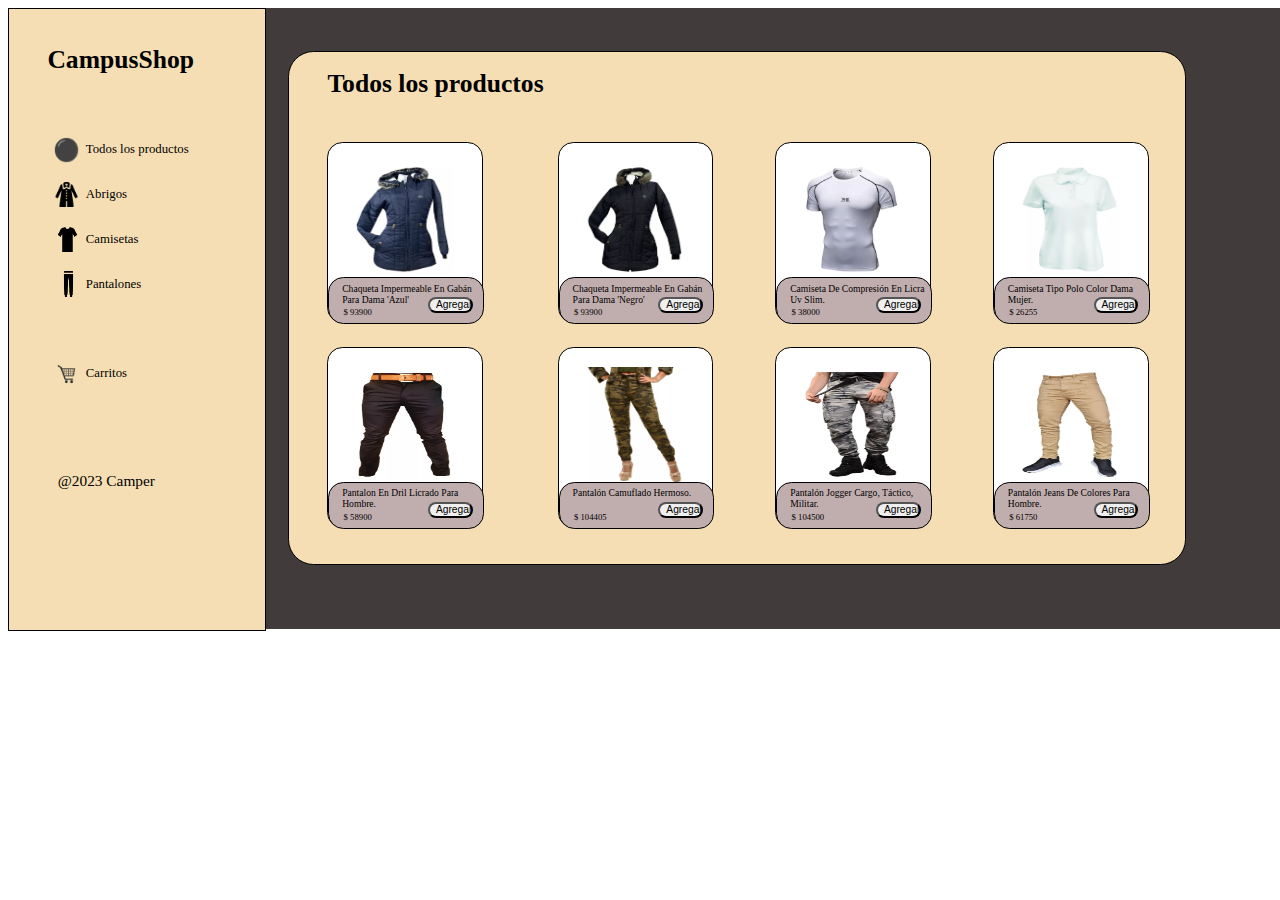
<file: index.html>
<!DOCTYPE html>
<html lang="en">
<head>
    <meta charset="UTF-8">
    <meta name="viewport" content="width=device-width, initial-scale=1.0">
    <title>Filtro</title>
    <link rel="stylesheet" href="style.css">
</head>
<body>

    <div class="contenedor">
        <div class="seccionIzquierda">
            


            <h1 class="campusShop">CampusShop</h1>
            <img class="estrella1" src="img/nuevoIcono.png" alt="">
            <a href="index.html">
                <p class="textoMenu1">Todos los productos</p>
            </a>
            <img class="estrella2" src="img/abriguito.png" alt="">
            <a href="abrigos.html">
                <p class="textoMenu2">Abrigos</p>
            </a>
            <img class="estrella3" src="img/png-transparent-t-shirt-computer-icons-clothing-t-shirt-icon-tshirt-angle-white-removebg-preview.png" alt="">
            <a href="camisetas.html">
                <p class="textoMenu3">Camisetas</p>
            </a>
            <img class="estrella4" src="img/pant-removebg-preview.png" alt="">
            <a href="pantalones.html">
                <p class="textoMenu4">Pantalones</p>
            </a>

            <img class="estrella5" src="img/carrito-removebg-preview.png" alt="">

            <a href="carrito.html">
                <p class="textoMenu5">Carritos</p>
            </a>
            <p class="creditos">@2023 Camper</p>
            

        </div>


        <!-- esta es la parte de los productos con fotos -->
        <div class="seccionDerecha">
            <h1 class="todos">Todos los productos</h1>
            <div class="cuadro1">
                <div class="detalle1">
                    <P class="texto1">Chaqueta Impermeable En Gabán Para Dama 'Azul'</P>
                    <p class="precio1">$ 93900</p>
                    <button class="boton1"><a href=""></a><p>Agregar</p></button>
                </div>
                <img class="abrigo01" src="img/abrigo01.webp" alt="">
            </div>

            <div class="cuadro2">
                <div class="detalle2">
                    <P class="texto2">Chaqueta Impermeable En Gabán Para Dama 'Negro'</P>
                    <p class="precio2">$ 93900</p>
                    <button class="boton2"><a href=""></a><p>Agregar</p></button>
                </div>
                <img class="abrigo02" src="img/abrigo02.webp" alt="">
            </div>

            <div class="cuadro3">
                <div class="detalle3">
                    <P class="texto3">Camiseta De Compresión En Licra Uv Slim.</P>
                    <p class="precio3">$ 38000</p>
                    <button class="boton3"><a href=""></a><p>Agregar</p></button>
                </div>
                <img class="camiseta01" src="img/camiseta01.webp" alt="">
            </div>

            <div class="cuadro4">
                <div class="detalle4">
                    <P class="texto4">Camiseta Tipo Polo Color Dama Mujer.</P>
                    <p class="precio4">$ 26255</p>
                    <button class="boton4"><a href=""></a><p>Agregar</p></button>
                </div>
                <img class="camiseta02" src="img/camisetas02.webp" alt="">
            </div>

            <div class="cuadro5">
                <div class="detalle5">
                    <P class="texto5">Pantalon En Dril Licrado Para Hombre.</P>
                    <p class="precio5">$ 58900</p>
                    <button class="boton5"><a href=""></a><p>Agregar</p></button>
                </div>
                <img class="pantalon01" src="img/pantalon01.webp" alt="">
            </div>

            <div class="cuadro6">
                <div class="detalle6">
                    <P class="texto6">Pantalón Camuflado Hermoso.</P>
                    <p class="precio6">$ 104405</p>
                    <button class="boton6"><a href=""></a><p>Agregar</p></button>
                </div>
                <img class="pantalon02" src="img/pantalon02.webp" alt="">
                
            </div>

            <div class="cuadro7">
                <div class="detalle7">
                    <P class="texto7">Pantalón Jogger Cargo, Táctico, Militar.</P>
                    <p class="precio7">$ 104500</p>
                    <button class="boton7"><a href=""></a><p>Agregar</p></button>
                </div>
                <img class="pantalon03" src="img/pantalon03.webp" alt="">
            </div>

            <div class="cuadro8">
                <div class="detalle8">
                    <P class="texto8">Pantalón Jeans De Colores Para Hombre.</P>
                    <p class="precio8">$ 61750</p>
                    <button class="boton8"><a href=""></a><p>Agregar</p></button>
                </div>
                <img class="pantalon04" src="img/pantalon04.webp" alt="">
            </div>
        </div>



    </div>
    
</body>
</html>
</file>
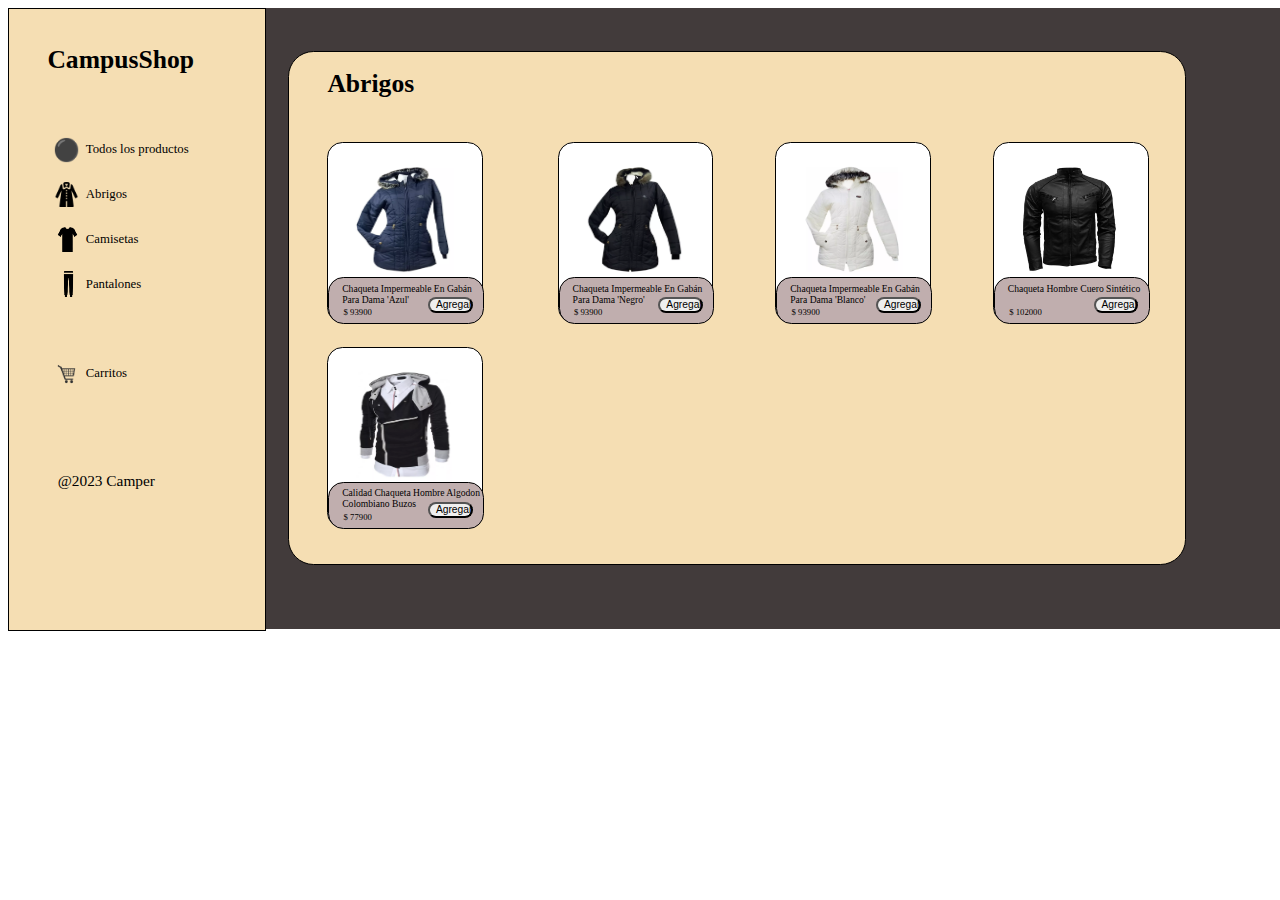
<file: abrigos.html>
<!DOCTYPE html>
<html lang="en">
<head>
    <meta charset="UTF-8">
    <meta name="viewport" content="width=device-width, initial-scale=1.0">
    <title>Abrigos</title>
    <link rel="stylesheet" href="styleAbrigos.css">
</head>
<body>

    <div class="contenedor">
        <div class="seccionIzquierda">
            


            <h1 class="campusShop">CampusShop</h1>
            <img class="estrella1" src="img/nuevoIcono.png" alt="">
            <a href="index.html">
                <p class="textoMenu1">Todos los productos</p>
            </a>
            <img class="estrella2" src="img/abriguito.png" alt="">
            <a href="abrigos.html">
                <p class="textoMenu2">Abrigos</p>
            </a>
            <img class="estrella3" src="img/png-transparent-t-shirt-computer-icons-clothing-t-shirt-icon-tshirt-angle-white-removebg-preview.png" alt="">
            <a href="camisetas.html">
                <p class="textoMenu3">Camisetas</p>
            </a>
            <img class="estrella4" src="img/pant-removebg-preview.png" alt="">
            <a href="pantalones.html">
                <p class="textoMenu4">Pantalones</p>
            </a>

            <img class="estrella5" src="img/carrito-removebg-preview.png" alt="">
            <a href="carrito.html">
                <p class="textoMenu5">Carritos</p>
            </a>
            <p class="creditos">@2023 Camper</p>
            

        </div>


        <!-- esta es la parte de los productos con fotos -->
        <div class="seccionDerecha">
            <h1 class="abrigos">Abrigos</h1>
            <div class="cuadro1">
                <div class="detalle1">
                    <P class="texto1">Chaqueta Impermeable En Gabán Para Dama 'Azul'</P>
                    <p class="precio1">$ 93900</p>
                    <button class="boton1"><a href=""></a><p>Agregar</p></button>
                </div>
                <img class="abrigo01" src="img/abrigo01.webp" alt="">
            </div>

            <div class="cuadro2">
                <div class="detalle2">
                    <P class="texto2">Chaqueta Impermeable En Gabán Para Dama 'Negro'</P>
                    <p class="precio2">$ 93900</p>
                    <button class="boton2"><a href=""></a><p>Agregar</p></button>
                </div>
                <img class="abrigo02" src="img/abrigo02.webp" alt="">
            </div>

            <div class="cuadro3">
                <div class="detalle3">
                    <P class="texto3">Chaqueta Impermeable En Gabán Para Dama 'Blanco'</P>
                    <p class="precio3">$ 93900</p>
                    <button class="boton3"><a href=""></a><p>Agregar</p></button>
                </div>
                <img class="camiseta01" src="img/abrigo03.webp" alt="">
            </div>

            <div class="cuadro4">
                <div class="detalle4">
                    <P class="texto4">Chaqueta Hombre Cuero Sintético</P>
                    <p class="precio4">$ 102000</p>
                    <button class="boton4"><a href=""></a><p>Agregar</p></button>
                </div>
                <img class="camiseta02" src="img/abrigo04.webp" alt="">
            </div>

            <div class="cuadro5">
                <div class="detalle5">
                    <P class="texto5">Calidad Chaqueta Hombre Algodon Colombiano Buzos</P>
                    <p class="precio5">$ 77900</p>
                    <button class="boton5"><a href=""></a><p>Agregar</p></button>
                </div>
                <img class="pantalon01" src="img/abrigo05.webp" alt="">
            </div>

           
        </div>



    </div>
    
</body>
</html>
</file>
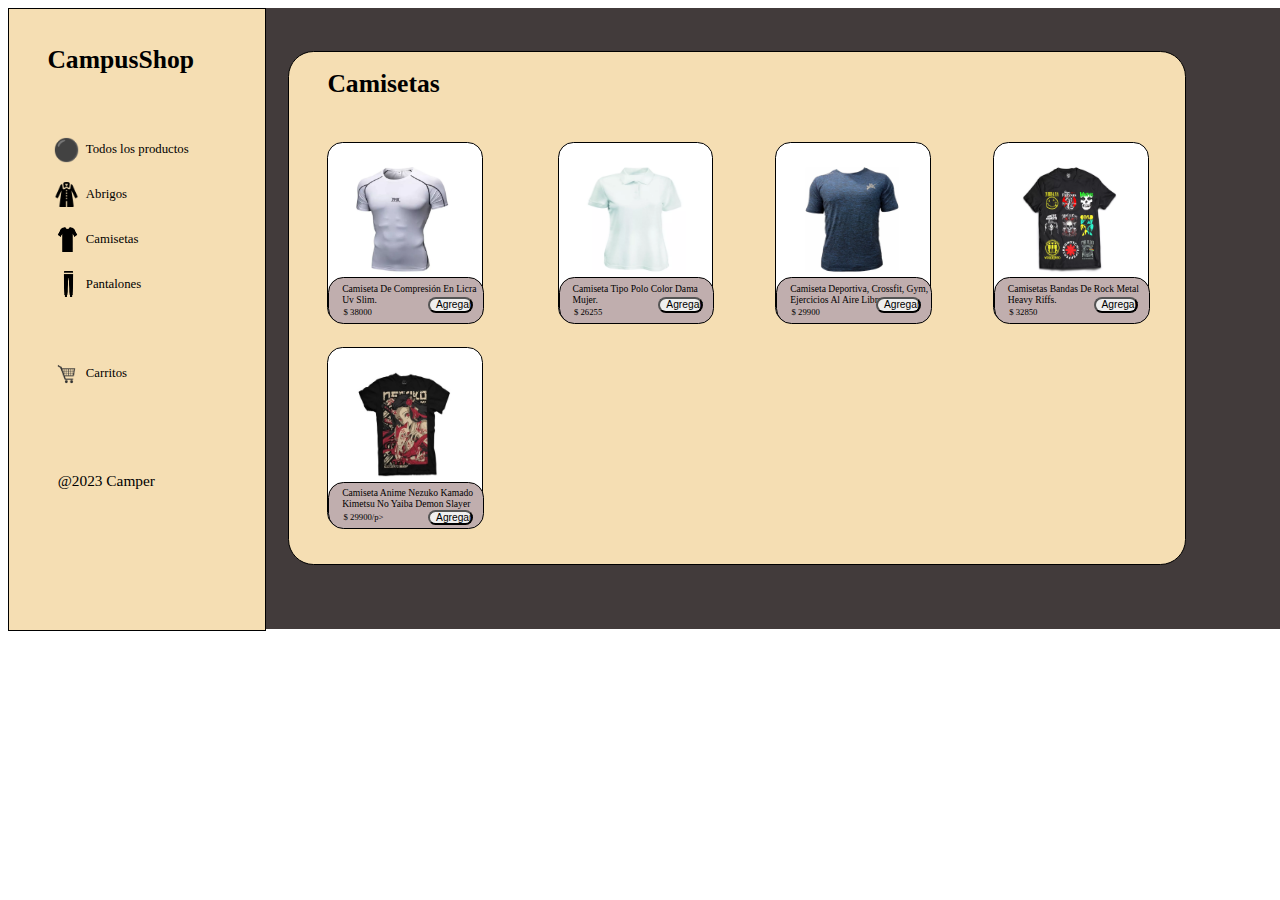
<file: camisetas.html>
<!DOCTYPE html>
<html lang="en">
<head>
    <meta charset="UTF-8">
    <meta name="viewport" content="width=device-width, initial-scale=1.0">
    <title>Camisetas</title>
    <link rel="stylesheet" href="styleCamisetas.css">
</head>
<body>

    <div class="contenedor">
        <div class="seccionIzquierda">
            <h1 class="campusShop">CampusShop</h1>
            <img class="estrella1" src="img/nuevoIcono.png" alt="">
            <a href="index.html">
                <p class="textoMenu1">Todos los productos</p>
            </a>
            <img class="estrella2" src="img/abriguito.png" alt="">
            <a href="abrigos.html">
                <p class="textoMenu2">Abrigos</p>
            </a>
            <img class="estrella3" src="img/png-transparent-t-shirt-computer-icons-clothing-t-shirt-icon-tshirt-angle-white-removebg-preview.png" alt="">
            <a href="camisetas.html">
                <p class="textoMenu3">Camisetas</p>
            </a>
            <img class="estrella4" src="img/pant-removebg-preview.png" alt="">
            <a href="pantalones.html">
                <p class="textoMenu4">Pantalones</p>
            </a>

            <img class="estrella5" src="img/carrito-removebg-preview.png" alt="">
            <a href="carrito.html">
                <p class="textoMenu5">Carritos</p>
            </a>
            <p class="creditos">@2023 Camper</p>
            

        </div>


        <!-- esta es la parte de los productos con fotos -->
        <div class="seccionDerecha">
            <h1 class="camisetas">Camisetas</h1>
            <div class="cuadro1">
                <div class="detalle1">
                    <P class="texto1">Camiseta De Compresión En Licra Uv Slim.</P>
                    <p class="precio1">$ 38000</p>
                    <button class="boton1"><a href=""></a><p>Agregar</p></button>
                </div>
                <img class="abrigo01" src="img/camiseta01.webp" alt="">
            </div>

            <div class="cuadro2">
                <div class="detalle2">
                    <P class="texto2">Camiseta Tipo Polo Color Dama Mujer.</P>
                    <p class="precio2">$ 26255</p>
                    <button class="boton2"><a href=""></a><p>Agregar</p></button>
                </div>
                <img class="abrigo02" src="img/camisetas02.webp" alt="">
            </div>

            <div class="cuadro3">
                <div class="detalle3">
                    <P class="texto3">Camiseta Deportiva, Crossfit, Gym, Ejercicios Al Aire Libre.</P>
                    <p class="precio3">$ 29900</p>
                    <button class="boton3"><a href=""></a><p>Agregar</p></button>
                </div>
                <img class="camiseta01" src="img/camiseta03.webp" alt="">
            </div>

            <div class="cuadro4">
                <div class="detalle4">
                    <P class="texto4">Camisetas Bandas De Rock Metal Heavy Riffs.</P>
                    <p class="precio4">$ 32850</p>
                    <button class="boton4"><a href=""></a><p>Agregar</p></button>
                </div>
                <img class="camiseta02" src="img/camiseta04.webp" alt="">
            </div>

            <div class="cuadro5">
                <div class="detalle5">
                    <P class="texto5">Camiseta Anime Nezuko Kamado Kimetsu No Yaiba Demon Slayer</P>
                    <p class="precio5">$ 29900/p>
                    <button class="boton5"><a href=""></a><p>Agregar</p></button>
                </div>
                <img class="pantalon01" src="img/camiseta05.webp" alt="">
            </div>

           
        </div>



    </div>
    
</body>
</html>
</file>
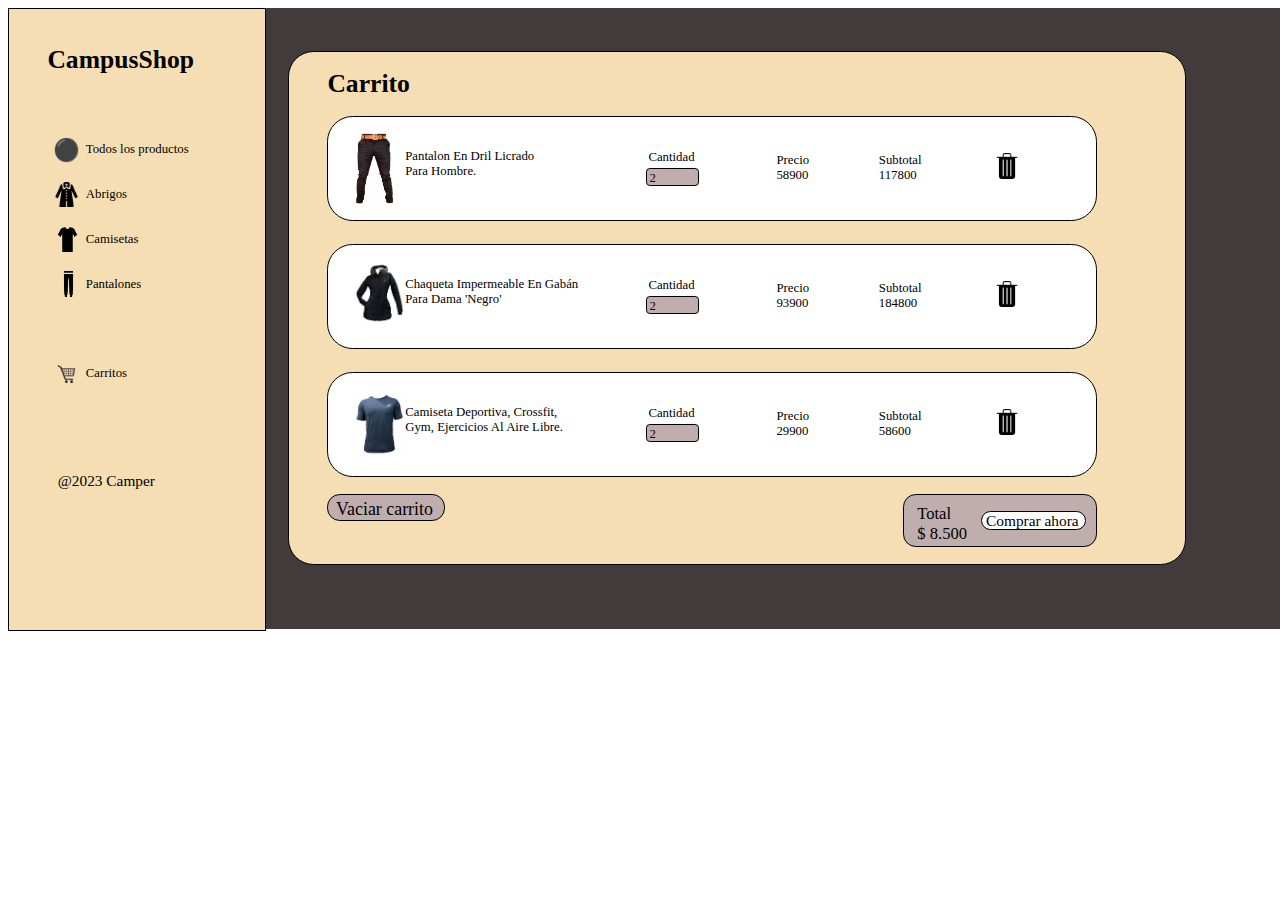
<file: carrito.html>
<!DOCTYPE html>
<html lang="en">
<head>
    <meta charset="UTF-8">
    <meta name="viewport" content="width=device-width, initial-scale=1.0">
    <title>Filtro</title>
    <link rel="stylesheet" href="styleCarrito.css">
</head>
<body>

    <div class="contenedor">
        <div class="seccionIzquierda">
            <h1 class="campusShop">CampusShop</h1>
            <img class="estrella1" src="img/nuevoIcono.png" alt="">
            <a href="index.html">
                <p class="textoMenu1">Todos los productos</p>
            </a>
            <img class="estrella2" src="img/abriguito.png" alt="">
            <a href="abrigos.html">
                <p class="textoMenu2">Abrigos</p>
            </a>
            <img class="estrella3" src="img/png-transparent-t-shirt-computer-icons-clothing-t-shirt-icon-tshirt-angle-white-removebg-preview.png" alt="">
            <a href="camisetas.html">
                <p class="textoMenu3">Camisetas</p>
            </a>
            <img class="estrella4" src="img/pant-removebg-preview.png" alt="">
            <a href="pantalones.html">
                <p class="textoMenu4">Pantalones</p>
            </a>

            <img class="estrella5" src="img/carrito-removebg-preview.png" alt="">
            <a href="carrito.html">
                <p class="textoMenu5">Carritos</p>
            </a>
            <p class="creditos">@2023 Camper</p>
            

        </div>


        <!-- esta es la parte de los productos con fotos -->
        <div class="seccionDerecha">
            <h1 class="todos">Carrito</h1>

            <input type="checkbox" id="delete1">
            <div class="rectangulo1">
                <img class="primeraFoto1" src="img/pantalon01.webp" alt="">
                <p class="textoFoto1">Pantalon En Dril Licrado <br>Para Hombre.</p>
                <p class="cantidad1">Cantidad</p>
                <div class="cant1"><p class="cuanto">2</p></div>
                <p class="price1">Precio <BR>58900</BR></p>
                <P class="subtotal">Subtotal <br>117800</P>


                <label for="delete1"><img class="basura" src="img/basura.webp" alt=""></label>
            </div>

            <input type="checkbox" id="delete2">
            <div class="rectangulo2">
                <img class="primeraFoto2" src="img/abrigo02.webp" alt="">
                <p class="textoFoto2">Chaqueta Impermeable En Gabán <br>Para Dama 'Negro'</p>
                <p class="cantidad2">Cantidad</p>
                <div class="cant2"><p class="cuanto">2</p></div>
                <p class="price1">Precio <BR>93900</BR></p>
                <P class="subtotal">Subtotal <br>184800</P>


                <label for="delete2"><img class="basura" src="img/basura.webp" alt=""></label>
            </div>

            <input type="checkbox" id="delete3">
            <div class="rectangulo3">
                <img class="primeraFoto3" src="img/camiseta03.webp" alt="">
                <p class="textoFoto3">Camiseta Deportiva, Crossfit,<br> Gym, Ejercicios Al Aire Libre.</p>
                <p class="cantidad3">Cantidad</p>
                <div class="cant3"><p class="cuanto">2</p></div>
                <p class="price1">Precio <BR>29900</BR></p>
                <P class="subtotal">Subtotal <br>58600</P>


                <label for="delete3"><img class="basura" src="img/basura.webp" alt=""></label>
            </div>
            <div class="rectanguloPequeño">
                <p class="total">Total <br>$ 8.500</p>
                <div class="compra"><p class="compraAhora">Comprar ahora</p></div>
            </div>
            <div class="vacio">
                <a href="carritoVacio.html">
                    <p class="vaciarCarrito">Vaciar carrito</p>
                </a>
            </div>


        </div>
</file>
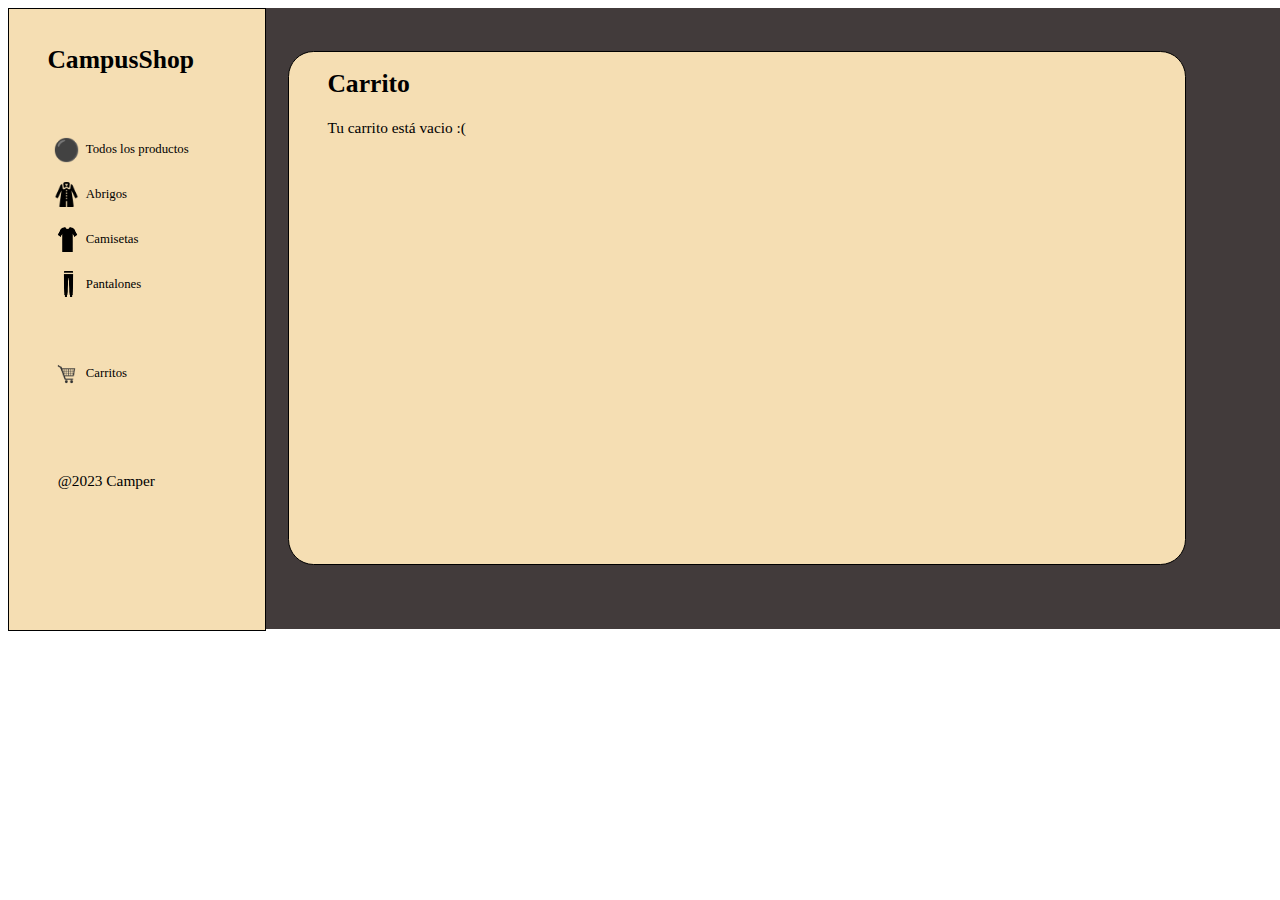
<file: carritoVacio.html>
<!DOCTYPE html>
<html lang="en">
<head>
    <meta charset="UTF-8">
    <meta name="viewport" content="width=device-width, initial-scale=1.0">
    <title>Filtro</title>
    <link rel="stylesheet" href="stylevacio.css">
</head>
<body>

    <div class="contenedor">
        <div class="seccionIzquierda">
            <h1 class="campusShop">CampusShop</h1>
            <img class="estrella1" src="img/nuevoIcono.png" alt="">
            <a href="index.html">
                <p class="textoMenu1">Todos los productos</p>
            </a>
            <img class="estrella2" src="img/abriguito.png" alt="">
            <a href="abrigos.html">
                <p class="textoMenu2">Abrigos</p>
            </a>
            <img class="estrella3" src="img/png-transparent-t-shirt-computer-icons-clothing-t-shirt-icon-tshirt-angle-white-removebg-preview.png" alt="">
            <a href="camisetas.html">
                <p class="textoMenu3">Camisetas</p>
            </a>
            <img class="estrella4" src="img/pant-removebg-preview.png" alt="">
            <a href="pantalones.html">
                <p class="textoMenu4">Pantalones</p>
            </a>

            <img class="estrella5" src="img/carrito-removebg-preview.png" alt="">
            <a href="carrito.html">
                <p class="textoMenu5">Carritos</p>
            </a>
            <p class="creditos">@2023 Camper</p>
            

        </div>


        <!-- esta es la parte de los productos con fotos -->
        <div class="seccionDerecha">
            <h1 class="todos">Carrito</h1>
            <p class="mensaje">Tu carrito está vacio   :(  </p>


        </div>
</file>
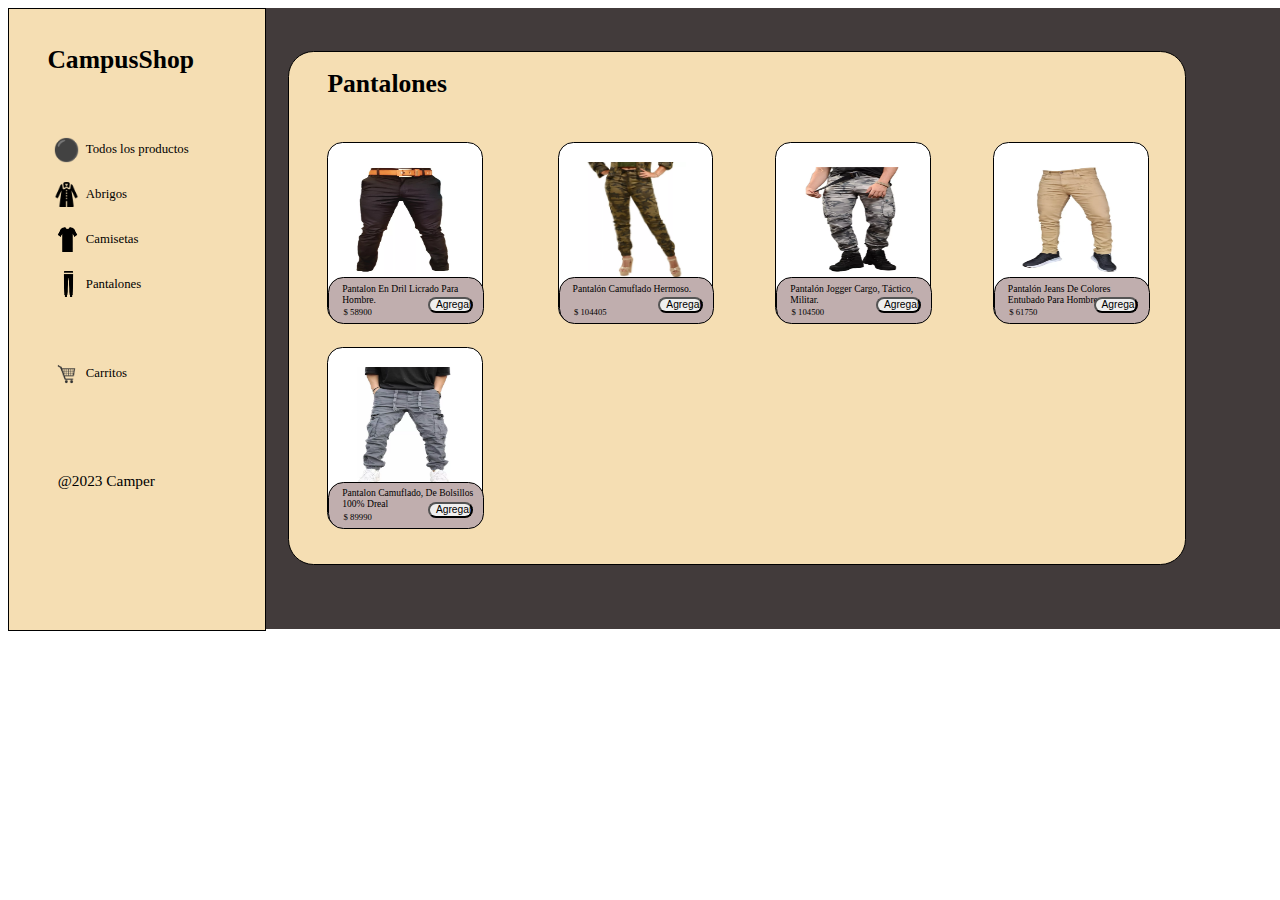
<file: pantalones.html>
<!DOCTYPE html>
<html lang="en">
<head>
    <meta charset="UTF-8">
    <meta name="viewport" content="width=device-width, initial-scale=1.0">
    <title>Pantalones</title>
    <link rel="stylesheet" href="stylepantalones.css">
</head>
<body>

    <div class="contenedor">
        <div class="seccionIzquierda">
            <h1 class="campusShop">CampusShop</h1>
            <img class="estrella1" src="img/nuevoIcono.png" alt="">
            <a href="index.html">
                <p class="textoMenu1">Todos los productos</p>
            </a>
            <img class="estrella2" src="img/abriguito.png" alt="">
            <a href="abrigos.html">
                <p class="textoMenu2">Abrigos</p>
            </a>
            <img class="estrella3" src="img/png-transparent-t-shirt-computer-icons-clothing-t-shirt-icon-tshirt-angle-white-removebg-preview.png" alt="">
            <a href="camisetas.html">
                <p class="textoMenu3">Camisetas</p>
            </a>
            <img class="estrella4" src="img/pant-removebg-preview.png" alt="">
            <a href="pantalones.html">
                <p class="textoMenu4">Pantalones</p>
            </a>

            <img class="estrella5" src="img/carrito-removebg-preview.png" alt="">
            <a href="carrito.html">
                <p class="textoMenu5">Carritos</p>
            </a>
            <p class="creditos">@2023 Camper</p>
            

        </div>


        <!-- esta es la parte de los productos con fotos -->
        <div class="seccionDerecha">
            <h1 class="abrigos">Pantalones</h1>
            <div class="cuadro1">
                <div class="detalle1">
                    <P class="texto1">Pantalon En Dril Licrado Para Hombre.</P>
                    <p class="precio1">$ 58900</p>
                    <button class="boton1"><a href=""></a><p>Agregar</p></button>
                </div>
                <img class="abrigo01" src="img/pantalon01.webp" alt="">
            </div>

            <div class="cuadro2">
                <div class="detalle2">
                    <P class="texto2">Pantalón Camuflado Hermoso.</P>
                    <p class="precio2">$ 104405</p>
                    <button class="boton2"><a href=""></a><p>Agregar</p></button>
                </div>
                <img class="abrigo02" src="img/pantalon02.webp" alt="">
            </div>

            <div class="cuadro3">
                <div class="detalle3">
                    <P class="texto3">Pantalón Jogger Cargo, Táctico, Militar.</P>
                    <p class="precio3">$ 104500</p>
                    <button class="boton3"><a href=""></a><p>Agregar</p></button>
                </div>
                <img class="camiseta01" src="img/pantalon03.webp" alt="">
            </div>

            <div class="cuadro4">
                <div class="detalle4">
                    <P class="texto4">Pantalón Jeans De Colores Entubado Para Hombre.</P>
                    <p class="precio4">$ 61750</p>
                    <button class="boton4"><a href=""></a><p>Agregar</p></button>
                </div>
                <img class="camiseta02" src="img/pantalon04.webp" alt="">
            </div>

            <div class="cuadro5">
                <div class="detalle5">
                    <P class="texto5">Pantalon Camuflado, De Bolsillos 100% Dreal</P>
                    <p class="precio5">$ 89990</p>
                    <button class="boton5"><a href=""></a><p>Agregar</p></button>
                </div>
                <img class="pantalon01" src="img/pantalon05.webp" alt="">
            </div>

           
        </div>



    </div>
    
</body>
</html>
</file>
<file: style.css>
.contenedor{
    width: 100vw;
    height: 48.5vw;
    background-color: rgb(66, 59, 59);
}

.seccionIzquierda{
    position: absolute;
    width: 20vw;
    height: 48.5vw;
    background-color: wheat;
    border: 1px solid black;
}


.campusShop{
    position: absolute;
    top: 1.5vw;
    font-size: 2vw;

}

.todos{
    position: absolute;
    font-size: 2vw;
}

.estrella1{
    position: absolute;
    width: 2vw;
    height: 2vw;
    top: 10vw;
    left: 3.5vw;
}

a{
    color: black;
}
.estrella2{
    position: absolute;
    width: 2vw;
    height: 2vw;
    top: 13.5vw;
    left: 3.5vw;
}

.estrella3{
    position: absolute;
    width: 2.7vw;
    height: 2vw;
    top: 17vw;
    left: 3.2vw;
}

.estrella4{
    position: absolute;
    width: 2.9vw;
    height: 2vw;
    top: 20.5vw;
    left: 3.2vw;
}

.estrella5{
    position: absolute;
    width: 2vw;
    height: 2vw;
    top: 27.5vw;
    left: 3.5vw;
}

.textoMenu1{
    position: absolute;
    font-size: 1vw;
    top: 9.4vw;
    left: 6vw;
}

.textoMenu2{
    position: absolute;
    font-size: 1vw;
    top: 12.9vw;
    left: 6vw;
}

.textoMenu3{
    position: absolute;
    font-size: 1vw;
    top: 16.4vw;
    left: 6vw;
}

.textoMenu4{
    position: absolute;
    font-size: 1vw;
    top: 19.9vw;
    left: 6vw;
}

.textoMenu5{
    position: absolute;
    font-size: 1vw;
    top: 26.9vw;
    left: 6vw;
}

.creditos{
    position: absolute;
    top: 35vw;
    left: 3.8vw;
}

.abrigo01{
    position: absolute;
    top: 1.5vw;
    left: 1.8vw;
    width: 8vw;
    height: 9vw;
}

.abrigo02{
    position: absolute;
    top: 1.5vw;
    left: 1.9vw;
    width: 8vw;
    height: 9vw;
}

.camiseta01{
    position: absolute;
    top: 1.5vw;
    left: 1.9vw;
    width: 8vw;
    height: 9vw;
}

.camiseta02{
    position: absolute;
    top: 1.5vw;
    left: 1.9vw;
    width: 8vw;
    height: 9vw;
}

.pantalon01{
    position: absolute;
    top: 1.5vw;
    left: 1.9vw;
    width: 8vw;
    height: 9vw;
}

.pantalon02{
    position: absolute;
    top: 1.5vw;
    left: 1.9vw;
    width: 8vw;
    height: 9vw;
}

.pantalon03{
    position: absolute;
    top: 1.5vw;
    left: 1.9vw;
    width: 8vw;
    height: 9vw;
}

.pantalon04{
    position: absolute;
    top: 1.5vw;
    left: 1.9vw;
    width: 8vw;
    height: 9vw;
}

.flecha{
    position: absolute;
    width: 2vw;
    left: 16.2vw;
    top: 10.5vw;
    
}

.creditos{
    position: absolute;
    top: 35vw;
    left: 3.8vw;
    font-size: 1.2vw;
}







/* sección de productos */
.seccionDerecha{
    position: absolute;
    top: 4vw;
    left: 22.5vw;
    width: 70vw;
    height: 40vw;
    border: 1px solid black;
    border-radius: 2vw;
    background-color: wheat;
  

}

h1{
    position: absolute;
    left: 3vw;
}

.cuadro1{
    position: absolute;
    width: 12vw;
    height: 14vw;
    top: 7vw;
    border: 1px solid black;
    left: 3vw;
    border-radius: 1.2vw;
    background-color: white;

    
}

.cuadro2{
    position: absolute;
    width: 12vw;
    height: 14vw;
    top: 7vw;
    border: 1px solid black;
    left: 21vw;
    border-radius: 1.2vw;
    background-color: white;
  
}

.cuadro3{
    position: absolute;
    width: 12vw;
    height: 14vw;
    top: 7vw;
    border: 1px solid black;
    left: 38vw;
    border-radius: 1.2vw;
    background-color: white;
 
}

.cuadro4{
    position: absolute;
    width: 12vw;
    height: 14vw;
    top: 7vw;
    border: 1px solid black;
    left: 55vw;
    border-radius: 1.2vw;
    background-color: white;
  
}

.cuadro5{
    position: absolute;
    width: 12vw;
    height: 14vw;
    border: 1px solid black;
    top: 23vw;
    left: 3vw;
    border-radius: 1.2vw;
    background-color: white;
    
}

.cuadro6{
    position: absolute;
    width: 12vw;
    height: 14vw;
    border: 1px solid black;
    left: 21vw;
    top: 23vw;
    border-radius: 1.2vw;
    background-color: white;
  
}

.cuadro7{
    position: absolute;
    width: 12vw;
    height: 14vw;
    border: 1px solid black;
    left: 38vw;
    top: 23vw;
    border-radius: 1.2vw;
    background-color: white;
}

.cuadro8{
    position: absolute;
    width: 12vw;
    height: 14vw;
    border: 1px solid black;
    left: 55vw;
    top: 23vw;
    border-radius: 1.2vw;
    background-color: white;
 
}

.detalle1{
    position: absolute;
    width: 12vw;
    height: 3.5vw;
    border-radius: 1.2vw;
    border: 1px solid black;
    top: 10.5vw;
    background-color: rgb(192, 174, 174);
}

.detalle2{
    position: absolute;
    width: 12vw;
    height: 3.5vw;
    border-radius: 1.2vw;
    border: 1px solid black;
    top: 10.5vw;
    background-color: rgb(192, 174, 174);
}

.detalle3{
    position: absolute;
    width: 12vw;
    height: 3.5vw;
    border-radius: 1.2vw;
    border: 1px solid black;
    top: 10.5vw;
    background-color: rgb(192, 174, 174);
}

.detalle4{
    position: absolute;
    width: 12vw;
    height: 3.5vw;
    border-radius: 1.2vw;
    border: 1px solid black;
    top: 10.5vw;
    background-color: rgb(192, 174, 174);
}

.detalle5{
    position: absolute;
    width: 12vw;
    height: 3.5vw;
    border-radius: 1.2vw;
    border: 1px solid black;
    top: 10.5vw;
    background-color: rgb(192, 174, 174);
}

.detalle6{
    position: absolute;
    width: 12vw;
    height: 3.5vw;
    border-radius: 1.2vw;
    border: 1px solid black;
    top: 10.5vw;
    background-color: rgb(192, 174, 174);
}

.detalle7{
    position: absolute;
    width: 12vw;
    height: 3.5vw;
    border-radius: 1.2vw;
    border: 1px solid black;
    top: 10.5vw;
    background-color: rgb(192, 174, 174);
}

.detalle8{
    position: absolute;
    width: 12vw;
    height: 3.5vw;
    border-radius: 1.2vw;
    border: 1px solid black;
    top: 10.5vw;
    background-color: rgb(192, 174, 174);
}

.texto1{
    position: absolute; 
    font-size: 0.75vw;
    top: -0.4vw;
    left: 1vw;
}

.texto2{
    position: absolute; 
    font-size: 0.75vw;
    top: -0.4vw;
    left: 1vw;
}

.texto3{
    position: absolute; 
    font-size: 0.75vw;
    top: -0.4vw;
    left: 1vw;
}

.texto4{
    position: absolute; 
    font-size: 0.75vw;
    top: -0.4vw;
    left: 1vw;
}

.texto5{
    position: absolute; 
    font-size: 0.75vw;
    top: -0.4vw;
    left: 1vw;
}

.texto6{
    position: absolute; 
    font-size: 0.75vw;
    top: -0.4vw;
    left: 1vw;
}

.texto7{
    position: absolute; 
    font-size: 0.75vw;
    top: -0.4vw;
    left: 1vw;
}

.texto8{
    position: absolute; 
    font-size: 0.75vw;
    top: -0.4vw;
    left: 1vw;
}

.precio1{
    position: absolute;
    font-size: 0.68vw;
    top: 1.6vw;
    left: 1.11vw;
}

.precio2{
    position: absolute;
    font-size: 0.68vw;
    top: 1.6vw;
    left: 1.11vw;
}

.precio3{
    position: absolute;
    font-size: 0.68vw;
    top: 1.6vw;
    left: 1.11vw;
}

.precio4{
    position: absolute;
    font-size: 0.68vw;
    top: 1.6vw;
    left: 1.11vw;
}

.precio5{
    position: absolute;
    font-size: 0.68vw;
    top: 1.6vw;
    left: 1.11vw;
}

.precio6{
    position: absolute;
    font-size: 0.68vw;
    top: 1.6vw;
    left: 1.11vw;
}

.precio7{
    position: absolute;
    font-size: 0.68vw;
    top: 1.6vw;
    left: 1.11vw;
}

.precio8{
    position: absolute;
    font-size: 0.68vw;
    top: 1.6vw;
    left: 1.11vw;
}

.boton1{
    position: absolute;
    left: 7.7vw;
    top: 1.5vw;
    border-radius: 1vw;
    width: 3.5vw;
    height: 1.2vw;
    
}

.boton2{
    position: absolute;
    left: 7.7vw;
    top: 1.5vw;
    border-radius: 1vw;
    width: 3.5vw;
    height: 1.2vw;
    
}

.boton3{
    position: absolute;
    left: 7.7vw;
    top: 1.5vw;
    border-radius: 1vw;
    width: 3.5vw;
    height: 1.2vw;
    
}

.boton4{
    position: absolute;
    left: 7.7vw;
    top: 1.5vw;
    border-radius: 1vw;
    width: 3.5vw;
    height: 1.2vw;
    
}

.boton5{
    position: absolute;
    left: 7.7vw;
    top: 1.5vw;
    border-radius: 1vw;
    width: 3.5vw;
    height: 1.2vw;
    
}

.boton6{
    position: absolute;
    left: 7.7vw;
    top: 1.5vw;
    border-radius: 1vw;
    width: 3.5vw;
    height: 1.2vw;
    
}

.boton7{
    position: absolute;
    left: 7.7vw;
    top: 1.5vw;
    border-radius: 1vw;
    width: 3.5vw;
    height: 1.2vw;
    
}

.boton8{
    position: absolute;
    left: 7.7vw;
    top: 1.5vw;
    border-radius: 1vw;
    width: 3.5vw;
    height: 1.2vw;
    
}

.boton1 p{
    position: absolute;
    font-size: 0.8vw;
    top: -0.8vw;
}


.boton2 p{
    position: absolute;
    font-size: 0.8vw;
    top: -0.8vw;
}

.boton3 p{
    position: absolute;
    font-size: 0.8vw;
    top: -0.8vw;
}

.boton4 p{
    position: absolute;
    font-size: 0.8vw;
    top: -0.8vw;
}

.boton5 p{
    position: absolute;
    font-size: 0.8vw;
    top: -0.8vw;
}

.boton6 p{
    position: absolute;
    font-size: 0.8vw;
    top: -0.8vw;
}

.boton7 p{
    position: absolute;
    font-size: 0.8vw;
    top: -0.8vw;
}

.boton8 p{
    position: absolute;
    font-size: 0.8vw;
    top: -0.8vw;
}

.textoMenu1:hover{
    font-size: 1.3vw;
    top: 9vw;
    color: brown;
}

.textoMenu2:hover{
    font-size: 1.3vw;
    top: 12.5vw;
    color: brown;
}

.textoMenu3:hover{
    font-size: 1.3vw;
    top: 15.9vw;
    color: brown;
}

.textoMenu4:hover{
    font-size: 1.3vw;
    top: 19.4vw;
    color: brown;
}

.textoMenu5:hover{
    font-size: 1.3vw;
    top: 26.5vw;
    color: brown;
}
</file>
<file: styleAbrigos.css>
.contenedor{
    width: 100vw;
    height: 48.5vw;
    background-color: rgb(66, 59, 59);
}

.seccionIzquierda{
    position: absolute;
    width: 20vw;
    height: 48.5vw;
    background-color: wheat;
    border: 1px solid black;
}


.campusShop{
    position: absolute;
    top: 1.5vw;
    font-size: 2vw;

}

.abrigos{
    position: absolute;
    font-size: 2vw;
}

.estrella1{
    position: absolute;
    width: 2vw;
    height: 2vw;
    top: 10vw;
    left: 3.5vw;
}

.estrella2{
    position: absolute;
    width: 2vw;
    height: 2vw;
    top: 13.5vw;
    left: 3.5vw;
}

.estrella3{
    position: absolute;
    width: 2.7vw;
    height: 2vw;
    top: 17vw;
    left: 3.2vw;
}
a{
    color: black;
}

.estrella4{
    position: absolute;
    width: 2.9vw;
    height: 2vw;
    top: 20.5vw;
    left: 3.2vw;
}

.estrella5{
    position: absolute;
    width: 2vw;
    height: 2vw;
    top: 27.5vw;
    left: 3.5vw;
}

.textoMenu1{
    position: absolute;
    font-size: 1vw;
    top: 9.4vw;
    left: 6vw;
}

.textoMenu2{
    position: absolute;
    font-size: 1vw;
    top: 12.9vw;
    left: 6vw;
}

.textoMenu3{
    position: absolute;
    font-size: 1vw;
    top: 16.4vw;
    left: 6vw;
}

.textoMenu4{
    position: absolute;
    font-size: 1vw;
    top: 19.9vw;
    left: 6vw;
}

.textoMenu5{
    position: absolute;
    font-size: 1vw;
    top: 26.9vw;
    left: 6vw;
}

.creditos{
    position: absolute;
    top: 35vw;
    left: 3.8vw;
    font-size: 1.2vw;
}

.abrigo01{
    position: absolute;
    top: 1.5vw;
    left: 1.8vw;
    width: 8vw;
    height: 9vw;
}

.abrigo02{
    position: absolute;
    top: 1.5vw;
    left: 1.9vw;
    width: 8vw;
    height: 9vw;
}

.camiseta01{
    position: absolute;
    top: 1.5vw;
    left: 1.9vw;
    width: 8vw;
    height: 9vw;
}

.camiseta02{
    position: absolute;
    top: 1.5vw;
    left: 1.9vw;
    width: 8vw;
    height: 9vw;
}

.pantalon01{
    position: absolute;
    top: 1.5vw;
    left: 1.9vw;
    width: 8vw;
    height: 9vw;
}

.pantalon02{
    position: absolute;
    top: 1.5vw;
    left: 1.9vw;
    width: 8vw;
    height: 9vw;
}

.pantalon03{
    position: absolute;
    top: 1.5vw;
    left: 1.9vw;
    width: 8vw;
    height: 9vw;
}

.pantalon04{
    position: absolute;
    top: 1.5vw;
    left: 1.9vw;
    width: 8vw;
    height: 9vw;
}

.flecha{
    position: absolute;
    width: 2vw;
    left: 10vw;
    top: 14vw;
    
}







/* sección de productos */
.seccionDerecha{
    position: absolute;
    top: 4vw;
    left: 22.5vw;
    width: 70vw;
    height: 40vw;
    border: 1px solid black;
    border-radius: 2vw;
    background-color: wheat;
  

}

h1{
    position: absolute;
    left: 3vw;
    
}

.cuadro1{
    position: absolute;
    width: 12vw;
    height: 14vw;
    top: 7vw;
    border: 1px solid black;
    left: 3vw;
    border-radius: 1.2vw;
    background-color: white;

    
}

.cuadro2{
    position: absolute;
    width: 12vw;
    height: 14vw;
    top: 7vw;
    border: 1px solid black;
    left: 21vw;
    border-radius: 1.2vw;
    background-color: white;
  
}

.cuadro3{
    position: absolute;
    width: 12vw;
    height: 14vw;
    top: 7vw;
    border: 1px solid black;
    left: 38vw;
    border-radius: 1.2vw;
    background-color: white;
 
}

.cuadro4{
    position: absolute;
    width: 12vw;
    height: 14vw;
    top: 7vw;
    border: 1px solid black;
    left: 55vw;
    border-radius: 1.2vw;
    background-color: white;
  
}

.cuadro5{
    position: absolute;
    width: 12vw;
    height: 14vw;
    border: 1px solid black;
    top: 23vw;
    left: 3vw;
    border-radius: 1.2vw;
    background-color: white;
    
}

.cuadro6{
    position: absolute;
    width: 12vw;
    height: 14vw;
    border: 1px solid black;
    left: 21vw;
    top: 23vw;
    border-radius: 1.2vw;
    background-color: white;
  
}

.cuadro7{
    position: absolute;
    width: 12vw;
    height: 14vw;
    border: 1px solid black;
    left: 38vw;
    top: 23vw;
    border-radius: 1.2vw;
    background-color: white;
}

.cuadro8{
    position: absolute;
    width: 12vw;
    height: 14vw;
    border: 1px solid black;
    left: 55vw;
    top: 23vw;
    border-radius: 1.2vw;
    background-color: white;
 
}

.detalle1{
    position: absolute;
    width: 12vw;
    height: 3.5vw;
    border-radius: 1.2vw;
    border: 1px solid black;
    top: 10.5vw;
    background-color: rgb(192, 174, 174);
}

.detalle2{
    position: absolute;
    width: 12vw;
    height: 3.5vw;
    border-radius: 1.2vw;
    border: 1px solid black;
    top: 10.5vw;
    background-color: rgb(192, 174, 174);
}

.detalle3{
    position: absolute;
    width: 12vw;
    height: 3.5vw;
    border-radius: 1.2vw;
    border: 1px solid black;
    top: 10.5vw;
    background-color: rgb(192, 174, 174);
}

.detalle4{
    position: absolute;
    width: 12vw;
    height: 3.5vw;
    border-radius: 1.2vw;
    border: 1px solid black;
    top: 10.5vw;
    background-color: rgb(192, 174, 174);
}

.detalle5{
    position: absolute;
    width: 12vw;
    height: 3.5vw;
    border-radius: 1.2vw;
    border: 1px solid black;
    top: 10.5vw;
    background-color: rgb(192, 174, 174);
}

.detalle6{
    position: absolute;
    width: 12vw;
    height: 3.5vw;
    border-radius: 1.2vw;
    border: 1px solid black;
    top: 10.5vw;
    background-color: rgb(192, 174, 174);
}

.detalle7{
    position: absolute;
    width: 12vw;
    height: 3.5vw;
    border-radius: 1.2vw;
    border: 1px solid black;
    top: 10.5vw;
    background-color: rgb(192, 174, 174);
}

.detalle8{
    position: absolute;
    width: 12vw;
    height: 3.5vw;
    border-radius: 1.2vw;
    border: 1px solid black;
    top: 10.5vw;
    background-color: rgb(192, 174, 174);
}

.texto1{
    position: absolute; 
    font-size: 0.75vw;
    top: -0.4vw;
    left: 1vw;
}

.texto2{
    position: absolute; 
    font-size: 0.75vw;
    top: -0.4vw;
    left: 1vw;
}

.texto3{
    position: absolute; 
    font-size: 0.75vw;
    top: -0.4vw;
    left: 1vw;
}

.texto4{
    position: absolute; 
    font-size: 0.75vw;
    top: -0.4vw;
    left: 1vw;
}

.texto5{
    position: absolute; 
    font-size: 0.75vw;
    top: -0.4vw;
    left: 1vw;
}

.texto6{
    position: absolute; 
    font-size: 0.75vw;
    top: -0.4vw;
    left: 1vw;
}

.texto7{
    position: absolute; 
    font-size: 0.75vw;
    top: -0.4vw;
    left: 1vw;
}

.texto8{
    position: absolute; 
    font-size: 0.75vw;
    top: -0.4vw;
    left: 1vw;
}

.precio1{
    position: absolute;
    font-size: 0.68vw;
    top: 1.6vw;
    left: 1.11vw;
}

.precio2{
    position: absolute;
    font-size: 0.68vw;
    top: 1.6vw;
    left: 1.11vw;
}

.precio3{
    position: absolute;
    font-size: 0.68vw;
    top: 1.6vw;
    left: 1.11vw;
}

.precio4{
    position: absolute;
    font-size: 0.68vw;
    top: 1.6vw;
    left: 1.11vw;
}

.precio5{
    position: absolute;
    font-size: 0.68vw;
    top: 1.6vw;
    left: 1.11vw;
}

.precio6{
    position: absolute;
    font-size: 0.68vw;
    top: 1.6vw;
    left: 1.11vw;
}

.precio7{
    position: absolute;
    font-size: 0.68vw;
    top: 1.6vw;
    left: 1.11vw;
}

.precio8{
    position: absolute;
    font-size: 0.68vw;
    top: 1.6vw;
    left: 1.11vw;
}

.boton1{
    position: absolute;
    left: 7.7vw;
    top: 1.5vw;
    border-radius: 1vw;
    width: 3.5vw;
    height: 1.2vw;
    
}

.boton2{
    position: absolute;
    left: 7.7vw;
    top: 1.5vw;
    border-radius: 1vw;
    width: 3.5vw;
    height: 1.2vw;
    
}

.boton3{
    position: absolute;
    left: 7.7vw;
    top: 1.5vw;
    border-radius: 1vw;
    width: 3.5vw;
    height: 1.2vw;
    
}

.boton4{
    position: absolute;
    left: 7.7vw;
    top: 1.5vw;
    border-radius: 1vw;
    width: 3.5vw;
    height: 1.2vw;
    
}

.boton5{
    position: absolute;
    left: 7.7vw;
    top: 1.5vw;
    border-radius: 1vw;
    width: 3.5vw;
    height: 1.2vw;
    
}

.boton6{
    position: absolute;
    left: 7.7vw;
    top: 1.5vw;
    border-radius: 1vw;
    width: 3.5vw;
    height: 1.2vw;
    
}

.boton7{
    position: absolute;
    left: 7.7vw;
    top: 1.5vw;
    border-radius: 1vw;
    width: 3.5vw;
    height: 1.2vw;
    
}

.boton8{
    position: absolute;
    left: 7.7vw;
    top: 1.5vw;
    border-radius: 1vw;
    width: 3.5vw;
    height: 1.2vw;
    
}

.boton1 p{
    position: absolute;
    font-size: 0.8vw;
    top: -0.8vw;
}


.boton2 p{
    position: absolute;
    font-size: 0.8vw;
    top: -0.8vw;
}

.boton3 p{
    position: absolute;
    font-size: 0.8vw;
    top: -0.8vw;
}

.boton4 p{
    position: absolute;
    font-size: 0.8vw;
    top: -0.8vw;
}

.boton5 p{
    position: absolute;
    font-size: 0.8vw;
    top: -0.8vw;
}

.boton6 p{
    position: absolute;
    font-size: 0.8vw;
    top: -0.8vw;
}

.boton7 p{
    position: absolute;
    font-size: 0.8vw;
    top: -0.8vw;
}

.boton8 p{
    position: absolute;
    font-size: 0.8vw;
    top: -0.8vw;
}

.textoMenu1:hover{
    font-size: 1.3vw;
    top: 9vw;
    color: brown;
}

.textoMenu2:hover{
    font-size: 1.3vw;
    top: 12.5vw;
    color: brown;
}

.textoMenu3:hover{
    font-size: 1.3vw;
    top: 15.9vw;
    color: brown;
}

.textoMenu4:hover{
    font-size: 1.3vw;
    top: 19.4vw;
    color: brown;
}

.textoMenu5:hover{
    font-size: 1.3vw;
    top: 26.5vw;
    color: brown;
}
</file>
<file: styleCamisetas.css>
.contenedor{
    width: 100vw;
    height: 48.5vw;
    background-color: rgb(66, 59, 59);
}

.seccionIzquierda{
    position: absolute;
    width: 20vw;
    height: 48.5vw;
    background-color: wheat;
    border: 1px solid black;
}


.campusShop{
    position: absolute;
    top: 1.5vw;
    font-size: 2vw;

}

.camisetas{
    position: absolute;
    font-size: 2vw;
}

.estrella1{
    position: absolute;
    width: 2vw;
    height: 2vw;
    top: 10vw;
    left: 3.5vw;
}

.estrella2{
    position: absolute;
    width: 2vw;
    height: 2vw;
    top: 13.5vw;
    left: 3.5vw;
}

.estrella3{
    position: absolute;
    width: 2.7vw;
    height: 2vw;
    top: 17vw;
    left: 3.2vw;
}
a{
    color: black;
}

.estrella4{
    position: absolute;
    width: 2.9vw;
    height: 2vw;
    top: 20.5vw;
    left: 3.2vw;
}

.estrella5{
    position: absolute;
    width: 2vw;
    height: 2vw;
    top: 27.5vw;
    left: 3.5vw;
}

.textoMenu1{
    position: absolute;
    font-size: 1vw;
    top: 9.4vw;
    left: 6vw;
}

.textoMenu2{
    position: absolute;
    font-size: 1vw;
    top: 12.9vw;
    left: 6vw;
}

.textoMenu3{
    position: absolute;
    font-size: 1vw;
    top: 16.4vw;
    left: 6vw;
}

.textoMenu4{
    position: absolute;
    font-size: 1vw;
    top: 19.9vw;
    left: 6vw;
}

.textoMenu5{
    position: absolute;
    font-size: 1vw;
    top: 26.9vw;
    left: 6vw;
}

.creditos{
    position: absolute;
    top: 35vw;
    left: 3.8vw;
}

.abrigo01{
    position: absolute;
    top: 1.5vw;
    left: 1.8vw;
    width: 8vw;
    height: 9vw;
}

.abrigo02{
    position: absolute;
    top: 1.5vw;
    left: 1.9vw;
    width: 8vw;
    height: 9vw;
}

.camiseta01{
    position: absolute;
    top: 1.5vw;
    left: 1.9vw;
    width: 8vw;
    height: 9vw;
}

.camiseta02{
    position: absolute;
    top: 1.5vw;
    left: 1.9vw;
    width: 8vw;
    height: 9vw;
}

.pantalon01{
    position: absolute;
    top: 1.5vw;
    left: 1.9vw;
    width: 8vw;
    height: 9vw;
}

.pantalon02{
    position: absolute;
    top: 1.5vw;
    left: 1.9vw;
    width: 8vw;
    height: 9vw;
}

.pantalon03{
    position: absolute;
    top: 1.5vw;
    left: 1.9vw;
    width: 8vw;
    height: 9vw;
}

.pantalon04{
    position: absolute;
    top: 1.5vw;
    left: 1.9vw;
    width: 8vw;
    height: 9vw;
}








/* sección de productos */
.seccionDerecha{
    position: absolute;
    top: 4vw;
    left: 22.5vw;
    width: 70vw;
    height: 40vw;
    border: 1px solid black;
    border-radius: 2vw;
    background-color: wheat;
  

}

h1{
    position: absolute;
    left: 3vw;
    
}

.cuadro1{
    position: absolute;
    width: 12vw;
    height: 14vw;
    top: 7vw;
    border: 1px solid black;
    left: 3vw;
    border-radius: 1.2vw;
    background-color: white;

    
}

.cuadro2{
    position: absolute;
    width: 12vw;
    height: 14vw;
    top: 7vw;
    border: 1px solid black;
    left: 21vw;
    border-radius: 1.2vw;
    background-color: white;
  
}

.cuadro3{
    position: absolute;
    width: 12vw;
    height: 14vw;
    top: 7vw;
    border: 1px solid black;
    left: 38vw;
    border-radius: 1.2vw;
    background-color: white;
 
}

.cuadro4{
    position: absolute;
    width: 12vw;
    height: 14vw;
    top: 7vw;
    border: 1px solid black;
    left: 55vw;
    border-radius: 1.2vw;
    background-color: white;
  
}

.cuadro5{
    position: absolute;
    width: 12vw;
    height: 14vw;
    border: 1px solid black;
    top: 23vw;
    left: 3vw;
    border-radius: 1.2vw;
    background-color: white;
    
}

.cuadro6{
    position: absolute;
    width: 12vw;
    height: 14vw;
    border: 1px solid black;
    left: 21vw;
    top: 23vw;
    border-radius: 1.2vw;
    background-color: white;
  
}

.cuadro7{
    position: absolute;
    width: 12vw;
    height: 14vw;
    border: 1px solid black;
    left: 38vw;
    top: 23vw;
    border-radius: 1.2vw;
    background-color: white;
}

.cuadro8{
    position: absolute;
    width: 12vw;
    height: 14vw;
    border: 1px solid black;
    left: 55vw;
    top: 23vw;
    border-radius: 1.2vw;
    background-color: white;
 
}

.detalle1{
    position: absolute;
    width: 12vw;
    height: 3.5vw;
    border-radius: 1.2vw;
    border: 1px solid black;
    top: 10.5vw;
    background-color: rgb(192, 174, 174);
}

.detalle2{
    position: absolute;
    width: 12vw;
    height: 3.5vw;
    border-radius: 1.2vw;
    border: 1px solid black;
    top: 10.5vw;
    background-color: rgb(192, 174, 174);
}

.detalle3{
    position: absolute;
    width: 12vw;
    height: 3.5vw;
    border-radius: 1.2vw;
    border: 1px solid black;
    top: 10.5vw;
    background-color: rgb(192, 174, 174);
}

.detalle4{
    position: absolute;
    width: 12vw;
    height: 3.5vw;
    border-radius: 1.2vw;
    border: 1px solid black;
    top: 10.5vw;
    background-color: rgb(192, 174, 174);
}

.detalle5{
    position: absolute;
    width: 12vw;
    height: 3.5vw;
    border-radius: 1.2vw;
    border: 1px solid black;
    top: 10.5vw;
    background-color: rgb(192, 174, 174);
}

.detalle6{
    position: absolute;
    width: 12vw;
    height: 3.5vw;
    border-radius: 1.2vw;
    border: 1px solid black;
    top: 10.5vw;
    background-color: rgb(192, 174, 174);
}

.detalle7{
    position: absolute;
    width: 12vw;
    height: 3.5vw;
    border-radius: 1.2vw;
    border: 1px solid black;
    top: 10.5vw;
    background-color: rgb(192, 174, 174);
}

.detalle8{
    position: absolute;
    width: 12vw;
    height: 3.5vw;
    border-radius: 1.2vw;
    border: 1px solid black;
    top: 10.5vw;
    background-color: rgb(192, 174, 174);
}

.texto1{
    position: absolute; 
    font-size: 0.75vw;
    top: -0.4vw;
    left: 1vw;
}

.texto2{
    position: absolute; 
    font-size: 0.75vw;
    top: -0.4vw;
    left: 1vw;
}

.texto3{
    position: absolute; 
    font-size: 0.75vw;
    top: -0.4vw;
    left: 1vw;
}

.texto4{
    position: absolute; 
    font-size: 0.75vw;
    top: -0.4vw;
    left: 1vw;
}

.texto5{
    position: absolute; 
    font-size: 0.75vw;
    top: -0.4vw;
    left: 1vw;
}

.texto6{
    position: absolute; 
    font-size: 0.75vw;
    top: -0.4vw;
    left: 1vw;
}

.texto7{
    position: absolute; 
    font-size: 0.75vw;
    top: -0.4vw;
    left: 1vw;
}

.texto8{
    position: absolute; 
    font-size: 0.75vw;
    top: -0.4vw;
    left: 1vw;
}

.precio1{
    position: absolute;
    font-size: 0.68vw;
    top: 1.6vw;
    left: 1.11vw;
}

.precio2{
    position: absolute;
    font-size: 0.68vw;
    top: 1.6vw;
    left: 1.11vw;
}

.precio3{
    position: absolute;
    font-size: 0.68vw;
    top: 1.6vw;
    left: 1.11vw;
}

.precio4{
    position: absolute;
    font-size: 0.68vw;
    top: 1.6vw;
    left: 1.11vw;
}

.precio5{
    position: absolute;
    font-size: 0.68vw;
    top: 1.6vw;
    left: 1.11vw;
}

.precio6{
    position: absolute;
    font-size: 0.68vw;
    top: 1.6vw;
    left: 1.11vw;
}

.precio7{
    position: absolute;
    font-size: 0.68vw;
    top: 1.6vw;
    left: 1.11vw;
}

.precio8{
    position: absolute;
    font-size: 0.68vw;
    top: 1.6vw;
    left: 1.11vw;
}

.boton1{
    position: absolute;
    left: 7.7vw;
    top: 1.5vw;
    border-radius: 1vw;
    width: 3.5vw;
    height: 1.2vw;
    
}

.boton2{
    position: absolute;
    left: 7.7vw;
    top: 1.5vw;
    border-radius: 1vw;
    width: 3.5vw;
    height: 1.2vw;
    
}

.boton3{
    position: absolute;
    left: 7.7vw;
    top: 1.5vw;
    border-radius: 1vw;
    width: 3.5vw;
    height: 1.2vw;
    
}

.boton4{
    position: absolute;
    left: 7.7vw;
    top: 1.5vw;
    border-radius: 1vw;
    width: 3.5vw;
    height: 1.2vw;
    
}

.boton5{
    position: absolute;
    left: 6.6vw;
    top: -0.2vw;
    border-radius: 1vw;
    width: 3.5vw;
    height: 1.2vw;
    
}

.boton6{
    position: absolute;
    left: 7.7vw;
    top: 1.5vw;
    border-radius: 1vw;
    width: 3.5vw;
    height: 1.2vw;
    
}

.boton7{
    position: absolute;
    left: 7.7vw;
    top: 1.5vw;
    border-radius: 1vw;
    width: 3.5vw;
    height: 1.2vw;
    
}

.boton8{
    position: absolute;
    left: 7.7vw;
    top: 1.5vw;
    border-radius: 1vw;
    width: 3.5vw;
    height: 1.2vw;
    
}

.boton1 p{
    position: absolute;
    font-size: 0.8vw;
    top: -0.8vw;
}


.boton2 p{
    position: absolute;
    font-size: 0.8vw;
    top: -0.8vw;
}

.boton3 p{
    position: absolute;
    font-size: 0.8vw;
    top: -0.8vw;
}

.boton4 p{
    position: absolute;
    font-size: 0.8vw;
    top: -0.8vw;
}

.boton5 p{
    position: absolute;
    font-size: 0.8vw;
    top: -0.8vw;
}

.boton6 p{
    position: absolute;
    font-size: 0.8vw;
    top: -0.8vw;
}

.boton7 p{
    position: absolute;
    font-size: 0.8vw;
    top: -0.8vw;
}
.creditos{
    position: absolute;
    top: 35vw;
    left: 3.8vw;
    font-size: 1.2vw;
}

.boton8 p{
    position: absolute;
    font-size: 0.8vw;
    top: -0.8vw;
}

.textoMenu1:hover{
    font-size: 1.3vw;
    top: 9vw;
    color: brown;
}

.textoMenu2:hover{
    font-size: 1.3vw;
    top: 12.5vw;
    color: brown;
}

.textoMenu3:hover{
    font-size: 1.3vw;
    top: 15.9vw;
    color: brown;
}

.textoMenu4:hover{
    font-size: 1.3vw;
    top: 19.4vw;
    color: brown;
}

.textoMenu5:hover{
    font-size: 1.3vw;
    top: 26.5vw;
    color: brown;
}
</file>
<file: styleCarrito.css>
.contenedor{
    width: 100vw;
    height: 48.5vw;
    background-color: rgb(66, 59, 59);
}

.seccionIzquierda{
    position: absolute;
    width: 20vw;
    height: 48.5vw;
    background-color: wheat;
    border: 1px solid black;
}


.campusShop{
    position: absolute;
    top: 1.5vw;
    font-size: 2vw;

}

.todos{
    position: absolute;
    font-size: 2vw;
}

.estrella1{
    position: absolute;
    width: 2vw;
    height: 2vw;
    top: 10vw;
    left: 3.5vw;
}

.estrella2{
    position: absolute;
    width: 2vw;
    height: 2vw;
    top: 13.5vw;
    left: 3.5vw;
}

.estrella3{
    position: absolute;
    width: 2.7vw;
    height: 2vw;
    top: 17vw;
    left: 3.2vw;
}
a{
    color: black;
}

.estrella4{
    position: absolute;
    width: 2.9vw;
    height: 2vw;
    top: 20.5vw;
    left: 3.2vw;
}

.estrella5{
    position: absolute;
    width: 2vw;
    height: 2vw;
    top: 27.5vw;
    left: 3.5vw;
}

.textoMenu1{
    position: absolute;
    font-size: 1vw;
    top: 9.4vw;
    left: 6vw;
}

.textoMenu2{
    position: absolute;
    font-size: 1vw;
    top: 12.9vw;
    left: 6vw;
}

.textoMenu3{
    position: absolute;
    font-size: 1vw;
    top: 16.4vw;
    left: 6vw;
}

.textoMenu4{
    position: absolute;
    font-size: 1vw;
    top: 19.9vw;
    left: 6vw;
}

.textoMenu5{
    position: absolute;
    font-size: 1vw;
    top: 26.9vw;
    left: 6vw;
}

.creditos{
    position: absolute;
    top: 35vw;
    left: 3.8vw;
}

.seccionDerecha{
    position: absolute;
    top: 4vw;
    left: 22.5vw;
    width: 70vw;
    height: 40vw;
    border: 1px solid black;
    border-radius: 2vw;
    background-color: wheat;
  

}

h1{
    position: absolute;
    left: 3vw;
}

.todos{
    position: absolute;
    font-size: 2vw;
}

.rectangulo1{
    position: absolute;
    background-color: white;
    width: 60vw;
    height: 8vw;
    top: 5vw;
    left: 3vw;
    border-radius: 2vw;
    border: 1px solid black; 
    
}

.rectangulo2{
    position: absolute;
    background-color: white;
    width: 60vw;
    height: 8vw;
    top: 15vw;
    left: 3vw;
    border-radius: 2vw;
    border: 1px solid black;
}

.rectangulo3{
    position: absolute;
    background-color: white;
    width: 60vw;
    height: 8vw;
    top: 25vw;
    left: 3vw;
    border-radius: 2vw;
    border: 1px solid black;
}

.rectanguloPequeño{
    position: absolute;
    width: 15vw;
    height: 4vw;
    background-color: white;
    top: 34.5vw;
    left: 48vw;
    border-radius: 1vw;
    border: 1px solid black;
    background-color: rgb(192, 174, 174);
}

.vacio{
    position: absolute;
    width: 9vw;
    height: 2vw;
    background-color: white;
    top: 34.5vw;
    left: 3vw;
    border-radius: 1vw;
    border: 1px solid black;
    background-color: rgb(192, 174, 174);
}

.compra{
    position: absolute;
    width: 8vw;
    height: 1.3vw;
    top: 1.3vw;
    left: 6vw;
    border-radius: 1vw;
    border: 1px solid black;
    background-color: white;
}

.vaciarCarrito{
    position: absolute;
    font-size: 1.4vw;
    top: -1.1vw;
    left: 0.6vw;
    
}

.compraAhora{
    position: absolute;
    font-size: 1.2vw;
    top: -1.2vw;
    left: 0.3vw;
}

.total{
    position: absolute;
    font-size: 1.3vw;
    left: 1vw;
    top: -0.6vw;
}

.primeraFoto1{
    position: absolute;
    width: 3.2vw;
    left: 2vw;
    top: 1vw;
}

.primeraFoto2{
    position: absolute;
    width: 4vw;
    left: 2vw;
    top: 1.3vw;
}

.primeraFoto3{
    position: absolute;
    width: 4vw;
    left: 2vw;
    top: 1.5vw;
}

.textoFoto1{
    position: absolute;
    font-size: 1vw;
    top: 1.5vw;
    left: 6vw;
}

.textoFoto2{
    position: absolute;
    font-size: 1vw;
    top: 1.5vw;
    left: 6vw;
}

.textoFoto3{
    position: absolute;
    font-size: 1vw;
    top: 1.5vw;
    left: 6vw;
}

.cantidad1{
    position: absolute;
    font-size: 1vw;
    left: 25vw;
    top: 1.6vw;
}

.cantidad2{
    position: absolute;
    font-size: 1vw;
    left: 25vw;
    top: 1.6vw;
}

.cantidad3{
    position: absolute;
    font-size: 1vw;
    left: 25vw;
    top: 1.6vw;
}

.cant1{
    position: absolute;
    width: 4vw;
    height: 1.2vw;
    background-color: white;
    border: 1px solid black;
    left:  24.8vw;
    top: 4vw;
    border-radius: 0.3vw;
    background-color: rgb(192, 174, 174);
}

.cant2{
    position: absolute;
    width: 4vw;
    height: 1.2vw;
    background-color: white;
    border: 1px solid black;
    left:  24.8vw;
    top: 4vw;
    border-radius: 0.3vw;
    background-color: rgb(192, 174, 174);
}

.cant3{
    position: absolute;
    width: 4vw;
    height: 1.2vw;
    background-color: white;
    border: 1px solid black;
    left:  24.8vw;
    top: 4vw;
    border-radius: 0.3vw;
    background-color: rgb(192, 174, 174);
}

.price1{
    position: absolute;
    font-size: 1vw;
    left: 35vw;
    top: 1.8vw;
}

.subtotal{
    position: absolute;
    font-size: 1vw;
    left: 43vw;
    top: 1.8vw;
}

.basura{
    position: absolute;
    width: 2vw;
    height: 2vw;
    top: 2.8vw;
    left: 52vw;
}

#delete1:checked ~.rectangulo1 {
    display: none;
}

#delete2:checked ~.rectangulo2 {
    display: none;
}

#delete3:checked ~.rectangulo3 {
    display: none;
}

#delete1{
    display: none;
}

#delete2{
    display: none;
}

#delete3{
    display: none;
}


.cuanto{
    position: absolute;
    font-size: 1vw;
    top: -0.9vw;
    left: 0.2vw;
}

.textoMenu1:hover{
    font-size: 1.3vw;
    top: 9vw;
    color: brown;
}

.textoMenu2:hover{
    font-size: 1.3vw;
    top: 12.5vw;
    color: brown;
}

.textoMenu3:hover{
    font-size: 1.3vw;
    top: 15.9vw;
    color: brown;
}

.textoMenu4:hover{
    font-size: 1.3vw;
    top: 19.4vw;
    color: brown;
}

.textoMenu5:hover{
    font-size: 1.3vw;
    top: 26.5vw;
    color: brown;
}

.basura:hover{
    position: absolute;
    width: 3vw;
    height: 3vw;
    top: 2.2vw;
    left: 51.5vw;

}

.vaciarCarrito:hover{
    position: absolute;
    font-size: 1.5vw;
    top: -1.3vw;
    left: 0.5vw;
    color: brown;
    
}

.vacio:hover{
    position: absolute;
    width: 9.5vw;
    height: 2.5vw;
    top: 34.5vw;
    left: 3vw;
    border-radius: 2vw;
    border: 1px solid black;
    background-color: whitesmoke;
}

.cant1:hover{
    background-color: bisque;   
}
.cant2:hover{
    background-color: bisque;   
}
.cant3:hover{
    background-color: bisque;   
}
.creditos{
    position: absolute;
    top: 35vw;
    left: 3.8vw;
    font-size: 1.2vw;
}


.compra:hover{
    position: absolute;
    width: 8.5vw;
    height: 1.6vw;
    top: 1.15vw;
    left: 6vw;
    border-radius: 1vw;
    border: 1px solid black;
    background-color: bisque;
    
}
</file>
<file: stylevacio.css>
.contenedor{
    width: 100vw;
    height: 48.5vw;
    background-color: rgb(66, 59, 59);
}

.seccionIzquierda{
    position: absolute;
    width: 20vw;
    height: 48.5vw;
    background-color: wheat;
    border: 1px solid black;
}


.campusShop{
    position: absolute;
    top: 1.5vw;
    font-size: 2vw;

}

.todos{
    position: absolute;
    font-size: 2vw;
}

.estrella1{
    position: absolute;
    width: 2vw;
    height: 2vw;
    top: 10vw;
    left: 3.5vw;
}

.estrella2{
    position: absolute;
    width: 2vw;
    height: 2vw;
    top: 13.5vw;
    left: 3.5vw;
}
a{
    color: black;
}

.estrella3{
    position: absolute;
    width: 2.7vw;
    height: 2vw;
    top: 17vw;
    left: 3.2vw;
}

.estrella4{
    position: absolute;
    width: 2.9vw;
    height: 2vw;
    top: 20.5vw;
    left: 3.2vw;
}

.estrella5{
    position: absolute;
    width: 2vw;
    height: 2vw;
    top: 27.5vw;
    left: 3.5vw;
}

.textoMenu1{
    position: absolute;
    font-size: 1vw;
    top: 9.4vw;
    left: 6vw;
}

.textoMenu2{
    position: absolute;
    font-size: 1vw;
    top: 12.9vw;
    left: 6vw;
}

.textoMenu3{
    position: absolute;
    font-size: 1vw;
    top: 16.4vw;
    left: 6vw;
}

.textoMenu4{
    position: absolute;
    font-size: 1vw;
    top: 19.9vw;
    left: 6vw;
}

.textoMenu5{
    position: absolute;
    font-size: 1vw;
    top: 26.9vw;
    left: 6vw;
}

.creditos{
    position: absolute;
    top: 35vw;
    left: 3.8vw;
}

.seccionDerecha{
    position: absolute;
    top: 4vw;
    left: 22.5vw;
    width: 70vw;
    height: 40vw;
    border: 1px solid black;
    border-radius: 2vw;
    background-color: wheat;
  

}

h1{
    position: absolute;
    left: 3vw;
}

.todos{
    position: absolute;
    font-size: 2vw;
}

.mensaje{
    position: absolute;
    font-size: 1.2vw;
    left: 3vw;
    top: 4vw;
}
.creditos{
    position: absolute;
    top: 35vw;
    left: 3.8vw;
    font-size: 1.2vw;
}

.textoMenu1:hover{
    font-size: 1.3vw;
    top: 9vw;
    color: brown;
}

.textoMenu2:hover{
    font-size: 1.3vw;
    top: 12.5vw;
    color: brown;
}

.textoMenu3:hover{
    font-size: 1.3vw;
    top: 15.9vw;
    color: brown;
}

.textoMenu4:hover{
    font-size: 1.3vw;
    top: 19.4vw;
    color: brown;
}

.textoMenu5:hover{
    font-size: 1.3vw;
    top: 26.5vw;
    color: brown;
}
</file>
<file: stylepantalones.css>
.contenedor{
    width: 100vw;
    height: 48.5vw;
    background-color: rgb(66, 59, 59);
}

.seccionIzquierda{
    position: absolute;
    width: 20vw;
    height: 48.5vw;
    background-color: wheat;
    border: 1px solid black;
}


.campusShop{
    position: absolute;
    top: 1.5vw;
    font-size: 2vw;

}

.abrigos{
    position: absolute;
    font-size: 2vw;
}

.estrella1{
    position: absolute;
    width: 2vw;
    height: 2vw;
    top: 10vw;
    left: 3.5vw;
}

.estrella2{
    position: absolute;
    width: 2vw;
    height: 2vw;
    top: 13.5vw;
    left: 3.5vw;
}

.estrella3{
    position: absolute;
    width: 2.7vw;
    height: 2vw;
    top: 17vw;
    left: 3.2vw;
}

.estrella4{
    position: absolute;
    width: 2.9vw;
    height: 2vw;
    top: 20.5vw;
    left: 3.2vw;
}
a{
    color: black;
}

.estrella5{
    position: absolute;
    width: 2vw;
    height: 2vw;
    top: 27.5vw;
    left: 3.5vw;
}

.textoMenu1{
    position: absolute;
    font-size: 1vw;
    top: 9.4vw;
    left: 6vw;
}

.textoMenu2{
    position: absolute;
    font-size: 1vw;
    top: 12.9vw;
    left: 6vw;
}

.textoMenu3{
    position: absolute;
    font-size: 1vw;
    top: 16.4vw;
    left: 6vw;
}

.textoMenu4{
    position: absolute;
    font-size: 1vw;
    top: 19.9vw;
    left: 6vw;
}

.textoMenu5{
    position: absolute;
    font-size: 1vw;
    top: 26.9vw;
    left: 6vw;
}

.creditos{
    position: absolute;
    top: 35vw;
    left: 3.8vw;
}

.abrigo01{
    position: absolute;
    top: 1.5vw;
    left: 1.8vw;
    width: 8vw;
    height: 9vw;
}

.abrigo02{
    position: absolute;
    top: 1.5vw;
    left: 1.9vw;
    width: 8vw;
    height: 9vw;
}

.camiseta01{
    position: absolute;
    top: 1.5vw;
    left: 1.9vw;
    width: 8vw;
    height: 9vw;
}

.camiseta02{
    position: absolute;
    top: 1.5vw;
    left: 1.9vw;
    width: 8vw;
    height: 9vw;
}

.pantalon01{
    position: absolute;
    top: 1.5vw;
    left: 1.9vw;
    width: 8vw;
    height: 9vw;
}

.pantalon02{
    position: absolute;
    top: 1.5vw;
    left: 1.9vw;
    width: 8vw;
    height: 9vw;
}

.pantalon03{
    position: absolute;
    top: 1.5vw;
    left: 1.9vw;
    width: 8vw;
    height: 9vw;
}

.pantalon04{
    position: absolute;
    top: 1.5vw;
    left: 1.9vw;
    width: 8vw;
    height: 9vw;
}








/* sección de productos */
.seccionDerecha{
    position: absolute;
    top: 4vw;
    left: 22.5vw;
    width: 70vw;
    height: 40vw;
    border: 1px solid black;
    border-radius: 2vw;
    background-color: wheat;
  

}

h1{
    position: absolute;
    left: 3vw;
    
}

.cuadro1{
    position: absolute;
    width: 12vw;
    height: 14vw;
    top: 7vw;
    border: 1px solid black;
    left: 3vw;
    border-radius: 1.2vw;
    background-color: white;

    
}

.cuadro2{
    position: absolute;
    width: 12vw;
    height: 14vw;
    top: 7vw;
    border: 1px solid black;
    left: 21vw;
    border-radius: 1.2vw;
    background-color: white;
  
}

.cuadro3{
    position: absolute;
    width: 12vw;
    height: 14vw;
    top: 7vw;
    border: 1px solid black;
    left: 38vw;
    border-radius: 1.2vw;
    background-color: white;
 
}

.cuadro4{
    position: absolute;
    width: 12vw;
    height: 14vw;
    top: 7vw;
    border: 1px solid black;
    left: 55vw;
    border-radius: 1.2vw;
    background-color: white;
  
}

.cuadro5{
    position: absolute;
    width: 12vw;
    height: 14vw;
    border: 1px solid black;
    top: 23vw;
    left: 3vw;
    border-radius: 1.2vw;
    background-color: white;
    
}

.cuadro6{
    position: absolute;
    width: 12vw;
    height: 14vw;
    border: 1px solid black;
    left: 21vw;
    top: 23vw;
    border-radius: 1.2vw;
    background-color: white;
  
}

.cuadro7{
    position: absolute;
    width: 12vw;
    height: 14vw;
    border: 1px solid black;
    left: 38vw;
    top: 23vw;
    border-radius: 1.2vw;
    background-color: white;
}

.cuadro8{
    position: absolute;
    width: 12vw;
    height: 14vw;
    border: 1px solid black;
    left: 55vw;
    top: 23vw;
    border-radius: 1.2vw;
    background-color: white;
 
}

.detalle1{
    position: absolute;
    width: 12vw;
    height: 3.5vw;
    border-radius: 1.2vw;
    border: 1px solid black;
    top: 10.5vw;
    background-color: rgb(192, 174, 174);
}

.detalle2{
    position: absolute;
    width: 12vw;
    height: 3.5vw;
    border-radius: 1.2vw;
    border: 1px solid black;
    top: 10.5vw;
    background-color: rgb(192, 174, 174);
}

.detalle3{
    position: absolute;
    width: 12vw;
    height: 3.5vw;
    border-radius: 1.2vw;
    border: 1px solid black;
    top: 10.5vw;
    background-color: rgb(192, 174, 174);
}

.detalle4{
    position: absolute;
    width: 12vw;
    height: 3.5vw;
    border-radius: 1.2vw;
    border: 1px solid black;
    top: 10.5vw;
    background-color: rgb(192, 174, 174);
}

.detalle5{
    position: absolute;
    width: 12vw;
    height: 3.5vw;
    border-radius: 1.2vw;
    border: 1px solid black;
    top: 10.5vw;
    background-color: rgb(192, 174, 174);
}

.detalle6{
    position: absolute;
    width: 12vw;
    height: 3.5vw;
    border-radius: 1.2vw;
    border: 1px solid black;
    top: 10.5vw;
    background-color: rgb(192, 174, 174);
}

.detalle7{
    position: absolute;
    width: 12vw;
    height: 3.5vw;
    border-radius: 1.2vw;
    border: 1px solid black;
    top: 10.5vw;
    background-color: rgb(192, 174, 174);
}

.detalle8{
    position: absolute;
    width: 12vw;
    height: 3.5vw;
    border-radius: 1.2vw;
    border: 1px solid black;
    top: 10.5vw;
    background-color: rgb(192, 174, 174);
}

.texto1{
    position: absolute; 
    font-size: 0.75vw;
    top: -0.4vw;
    left: 1vw;
}

.texto2{
    position: absolute; 
    font-size: 0.75vw;
    top: -0.4vw;
    left: 1vw;
}

.texto3{
    position: absolute; 
    font-size: 0.75vw;
    top: -0.4vw;
    left: 1vw;
}

.texto4{
    position: absolute; 
    font-size: 0.75vw;
    top: -0.4vw;
    left: 1vw;
}

.texto5{
    position: absolute; 
    font-size: 0.75vw;
    top: -0.4vw;
    left: 1vw;
}

.texto6{
    position: absolute; 
    font-size: 0.75vw;
    top: -0.4vw;
    left: 1vw;
}

.texto7{
    position: absolute; 
    font-size: 0.75vw;
    top: -0.4vw;
    left: 1vw;
}

.texto8{
    position: absolute; 
    font-size: 0.75vw;
    top: -0.4vw;
    left: 1vw;
}

.precio1{
    position: absolute;
    font-size: 0.68vw;
    top: 1.6vw;
    left: 1.11vw;
}

.precio2{
    position: absolute;
    font-size: 0.68vw;
    top: 1.6vw;
    left: 1.11vw;
}

.precio3{
    position: absolute;
    font-size: 0.68vw;
    top: 1.6vw;
    left: 1.11vw;
}

.precio4{
    position: absolute;
    font-size: 0.68vw;
    top: 1.6vw;
    left: 1.11vw;
}

.precio5{
    position: absolute;
    font-size: 0.68vw;
    top: 1.6vw;
    left: 1.11vw;
}

.precio6{
    position: absolute;
    font-size: 0.68vw;
    top: 1.6vw;
    left: 1.11vw;
}

.precio7{
    position: absolute;
    font-size: 0.68vw;
    top: 1.6vw;
    left: 1.11vw;
}

.precio8{
    position: absolute;
    font-size: 0.68vw;
    top: 1.6vw;
    left: 1.11vw;
}

.boton1{
    position: absolute;
    left: 7.7vw;
    top: 1.5vw;
    border-radius: 1vw;
    width: 3.5vw;
    height: 1.2vw;
    
}

.boton2{
    position: absolute;
    left: 7.7vw;
    top: 1.5vw;
    border-radius: 1vw;
    width: 3.5vw;
    height: 1.2vw;
    
}

.boton3{
    position: absolute;
    left: 7.7vw;
    top: 1.5vw;
    border-radius: 1vw;
    width: 3.5vw;
    height: 1.2vw;
    
}

.boton4{
    position: absolute;
    left: 7.7vw;
    top: 1.5vw;
    border-radius: 1vw;
    width: 3.5vw;
    height: 1.2vw;
    
}

.boton5{
    position: absolute;
    left: 7.7vw;
    top: 1.5vw;
    border-radius: 1vw;
    width: 3.5vw;
    height: 1.2vw;
    
}

.boton6{
    position: absolute;
    left: 7.7vw;
    top: 1.5vw;
    border-radius: 1vw;
    width: 3.5vw;
    height: 1.2vw;
    
}

.boton7{
    position: absolute;
    left: 7.7vw;
    top: 1.5vw;
    border-radius: 1vw;
    width: 3.5vw;
    height: 1.2vw;
    
}

.boton8{
    position: absolute;
    left: 7.7vw;
    top: 1.5vw;
    border-radius: 1vw;
    width: 3.5vw;
    height: 1.2vw;
    
}

.boton1 p{
    position: absolute;
    font-size: 0.8vw;
    top: -0.8vw;
}


.boton2 p{
    position: absolute;
    font-size: 0.8vw;
    top: -0.8vw;
}

.boton3 p{
    position: absolute;
    font-size: 0.8vw;
    top: -0.8vw;
}

.boton4 p{
    position: absolute;
    font-size: 0.8vw;
    top: -0.8vw;
}

.boton5 p{
    position: absolute;
    font-size: 0.8vw;
    top: -0.8vw;
}

.boton6 p{
    position: absolute;
    font-size: 0.8vw;
    top: -0.8vw;
}

.boton7 p{
    position: absolute;
    font-size: 0.8vw;
    top: -0.8vw;
}

.boton8 p{
    position: absolute;
    font-size: 0.8vw;
    top: -0.8vw;
}
.creditos{
    position: absolute;
    top: 35vw;
    left: 3.8vw;
    font-size: 1.2vw;
}

.textoMenu1:hover{
    font-size: 1.3vw;
    top: 9vw;
    color: brown;
}

.textoMenu2:hover{
    font-size: 1.3vw;
    top: 12.5vw;
    color: brown;
}

.textoMenu3:hover{
    font-size: 1.3vw;
    top: 15.9vw;
    color: brown;
}

.textoMenu4:hover{
    font-size: 1.3vw;
    top: 19.4vw;
    color: brown;
}

.textoMenu5:hover{
    font-size: 1.3vw;
    top: 26.5vw;
    color: brown;
}
</file>
